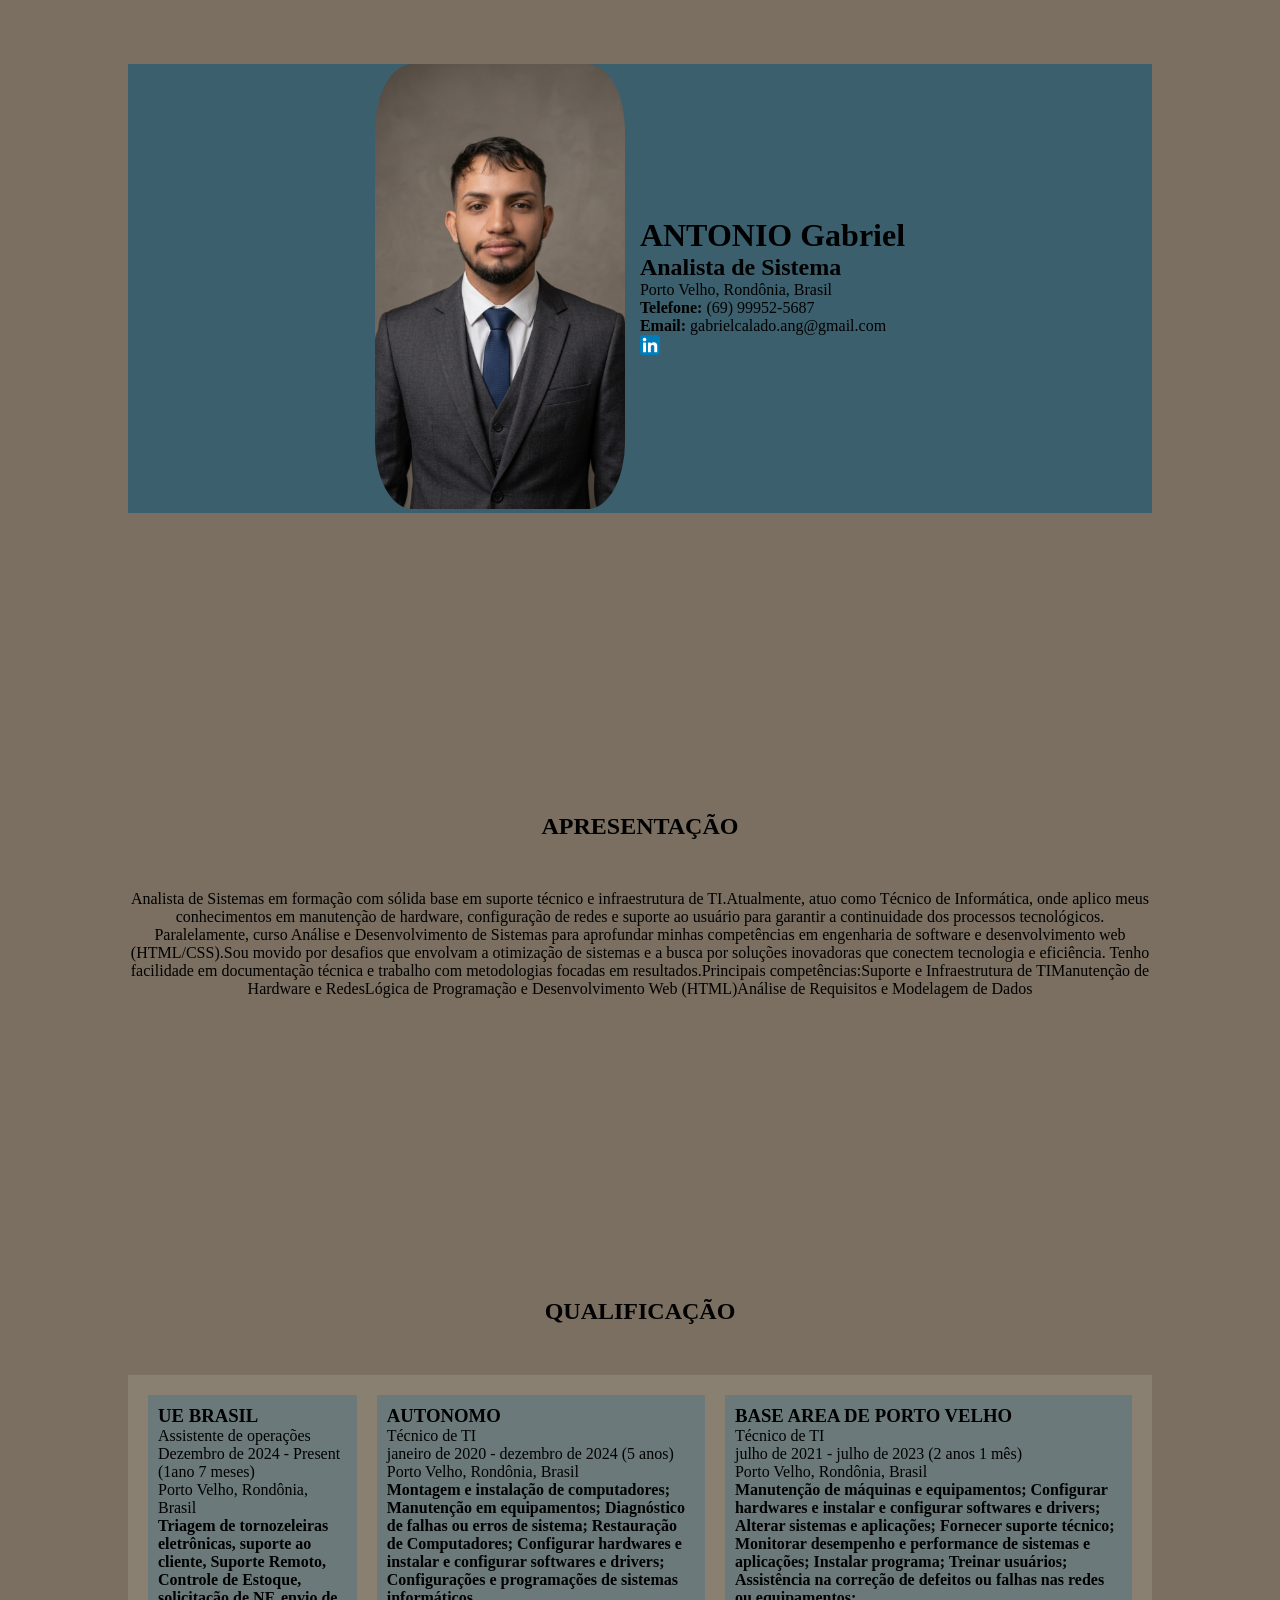
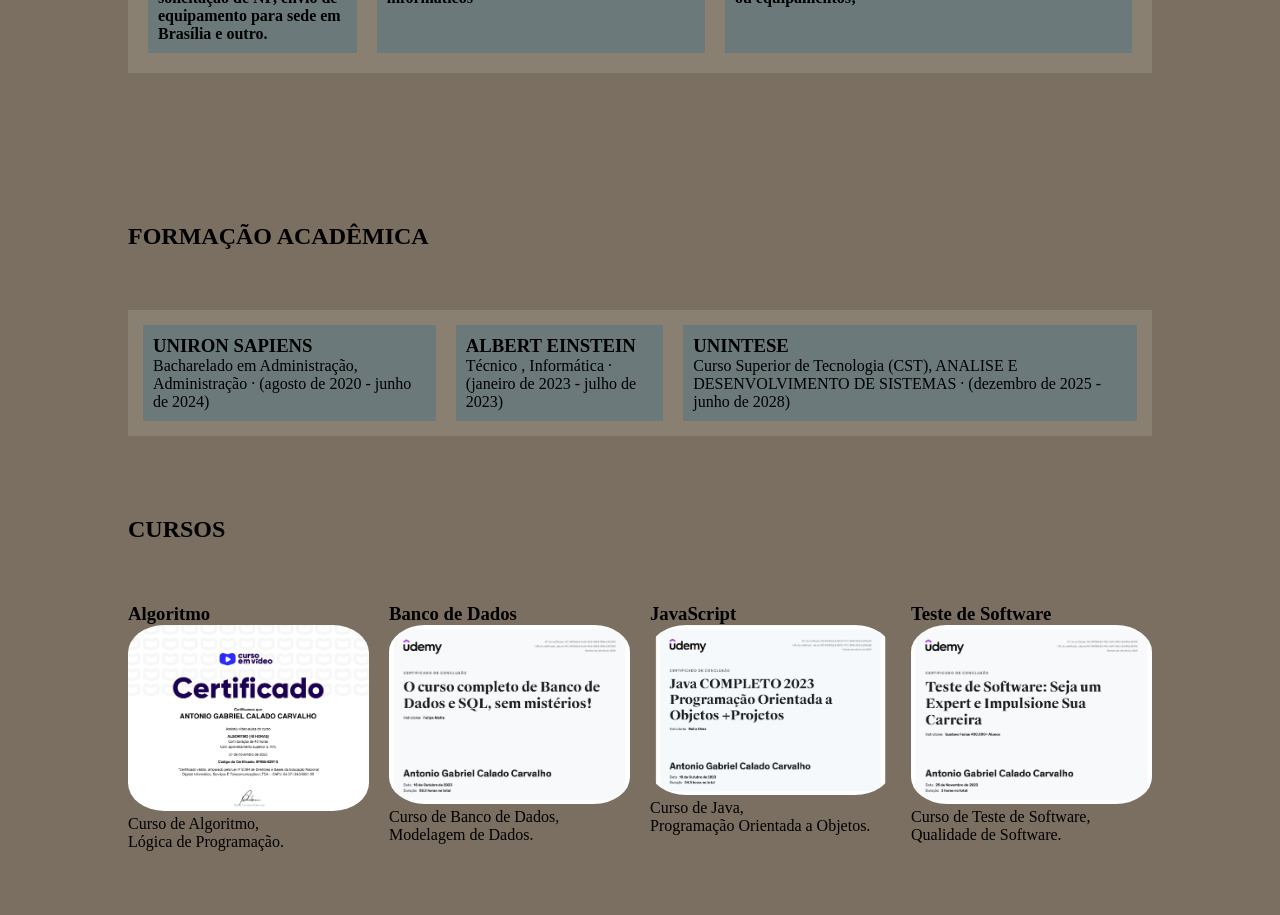
<file: index.html>
<!DOCTYPE html>
<html lang="pt-br">
<head>
    <meta charset="UTF-8">
    <meta http-equiv="X-UA-Compatible" content="IE-edge">
    <meta name="viewport" content="width-device-width, initial-scale=1.0">
    <title>Curriculo Antonio Gabriel</title>
    <link rel="stylesheet" href="style.css">
    <style>
        header{
            background-color: rgb(59, 95, 109);
            background-size: size;
        }
        body{
            background-color: rgb(122, 111, 96);
        }
    </style>
</head>
<body class="espacamento_sup_inf espacamento_lateral">
    <header class="corApresentacao flex">
        <div>
            <div>
                <img src="Perfil.webp" width="250px"/>
            </div>
        </div>
        <div>
            <h1>ANTONIO Gabriel</h1>
            <h2>Analista de Sistema</h2>
                <p>Porto Velho, Rondônia, Brasil</p>
                <p><strong>Telefone:</strong> (69) 99952-5687</p>
                <p><strong>Email:</strong> gabrielcalado.ang@gmail.com</p>
                <a href="https://www.linkedin.com/in/antonio-gabriel-calado-carvalho-330898280/" target="_blank">
                    <img src="link.webp" width="20px"/>
                </a>
        </div>
    </header>
    <main>
        <div ><!--APRESENTAÇÃO-->
            
            <div>
                <h2 class="espacamentoTituloApresentacao" >APRESENTAÇÃO</h2>
                <p class="espacamentoTexto">Analista de Sistemas em formação com sólida base em suporte técnico e infraestrutura de TI.Atualmente, atuo como Técnico de Informática, onde aplico meus conhecimentos em manutenção de hardware, configuração de redes e suporte ao usuário para garantir a continuidade dos processos tecnológicos. Paralelamente, curso Análise e Desenvolvimento de Sistemas para aprofundar minhas competências em engenharia de software e desenvolvimento web (HTML/CSS).Sou movido por desafios que envolvam a otimização de sistemas e a busca por soluções inovadoras que conectem tecnologia e eficiência. Tenho facilidade em documentação técnica e trabalho com metodologias focadas em resultados.Principais competências:Suporte e Infraestrutura de TIManutenção de Hardware e RedesLógica de Programação e Desenvolvimento Web (HTML)Análise de Requisitos e Modelagem de Dados</p>
            </div>
        </div>
        <div><!--QUALIFICAÇÃO-->
            <h2 class="espacamentoTituloQualificacao">QUALIFICAÇÃO</h2>
            <div class="flexQualificacao bloco">
                <div class="bloco2">
                    <h3>UE BRASIL</h3>
                    <p>Assistente de operações<br>Dezembro de 2024 - Present (1ano 7 meses)<br>Porto Velho, Rondônia, Brasil
                        <br><strong>Triagem de tornozeleiras eletrônicas, suporte ao cliente, Suporte Remoto, Controle de Estoque, solicitação de NF, envio de equipamento para sede em Brasília e outro.</strong></p>
                </div>
                <div class="bloco2">
                    <h3>AUTONOMO</h3>
                    <p>Técnico de TI <br> janeiro de 2020 - dezembro de 2024 (5 anos) <br> Porto Velho, Rondônia, Brasil<br><strong>Montagem e instalação de computadores; Manutenção em equipamentos; Diagnóstico de falhas ou erros de sistema; Restauração de Computadores; Configurar hardwares e instalar e configurar softwares e drivers; Configurações e programações de sistemas informáticos</strong></p>
                </div>
                <div class="bloco2">
                    <h3>BASE AREA DE PORTO VELHO</h3>
                    <p>Técnico de TI<br>julho de 2021 - julho de 2023 (2 anos 1 mês)<br>Porto Velho, Rondônia, Brasil<br><strong>Manutenção de máquinas e equipamentos; Configurar hardwares e instalar e configurar softwares e drivers; Alterar sistemas e aplicações; Fornecer suporte técnico; Monitorar desempenho e performance de sistemas e aplicações; Instalar programa; Treinar usuários; Assistência na correção de defeitos ou falhas nas redes ou equipamentos;</strong></p>
                </div>
            </div>        
        </div>
        <div><!--FORMAÇÃO-->
            <h2>FORMAÇÃO ACADÊMICA</h2>
            <div class="flexFormacacao bloco3 ">
                <div class="bloco2">
                    <h3>UNIRON SAPIENS</h3>
                    <p>Bacharelado em Administração, Administração  · (agosto de 2020 - junho de 2024)</p>
                </div>
                <div class="bloco2">
                    <h3>ALBERT EINSTEIN</h3>
                    <p>Técnico , Informática · (janeiro de 2023 - julho de 2023)</p>
                </div>
                <div class="bloco2">
                    <H3>UNINTESE</H3>
                    <p>Curso Superior de Tecnologia (CST), ANALISE E DESENVOLVIMENTO DE SISTEMAS · (dezembro de 2025 - junho de 2028)</p>
                </div>
            </div>
        </div>
        <div><!--CURSOS-->
            <h2 class="espacamentoCursos">CURSOS</h2>
            <div class="flexCursos">
                <div>
                    <h3>Algoritmo</h3>
                    <a href="Algoritmo.webp" target="_blank">
                        <img src="Algoritmo.webp" alt="Certificado de Algoritmo" target="_blank" width="250px">
                    </a>
                    <p>Curso de Algoritmo, <br>Lógica de Programação.</p>
                </div>
                <div>
                    <h3>Banco de Dados</h3>
                    <a href="BancoDadosSQL.webp" target="_blank">
                        <img src="BancoDadosSQL.webp" alt="Certificado de Banco de Dados" target="_blank" width="250px">
                    </a>
                    <p>Curso de Banco de Dados,<br>Modelagem de Dados.</p>
                </div>
                <div>
                    <h3>JavaScript</h3>
                    <a href="Java.webp" target="_blank">
                        <img src="java.webp" alt="Certificado de JavaScript" target="_blank" width="250px">
                    </a>
                    <p>Curso de Java,<br>Programação Orientada a Objetos.</p>
                </div>
                <div>
                    <h3>Teste de Software</h3>
                    <a href="TesteSoftware.webp" target="_blank">
                        <img src="TesteSoftware.webp" alt="Certificado de Teste de Software" target="_blank" width="250px">
                    </a>
                    <p>Curso de Teste de Software,<br>Qualidade de Software.</p>
                </div>
            </div>
        </div>

    </main>
</body>
</html>
</file>
<file: style.css>
:root{
    --cor-apresentacao: rgba(86, 113, 161, 0.87);
    --cor-bloco: rgba(160, 151, 139, 0.418);
    --cor-bloco2: rgba(82, 116, 129, 0.548);
}

*{
    margin: 0;
    padding: 0;
    box-sizing: border-box;

}
img{
    max-width: 100%;
    height: auto;
    border-radius: 15%;
}
/*Cores e fonte*/
.corApresentacao{color: var(--cor--apresentacao)}

.flex{
    display: flex;
    gap: 15px;
    justify-content: center;
    align-items: center;
    flex-wrap: wrap;

}
.espacamento_sup_inf{
    margin-top: 5%;
    margin-bottom: 5%;
}

.espacamento_lateral{
    margin-left: 10%;
    margin-right: 10%;
}
.bloco{
    background-color: var(--cor-bloco);
    padding: 20px;
}
.bloco2{
    background-color: var(--cor-bloco2);
    padding: 10px;
}
.bloco3{
    background-color: var(--cor-bloco);
    padding: 15px;
}
/*APRESENTAÇÃO*/
.espacamentoTituloApresentacao{
    margin-top: 300px;
    margin-bottom: 50px;
    text-align: center;

}
.espacamentoTexto{
    text-align: center;
}
/*QUALIFICAÇÃO*/
.espacamentoTituloQualificacao{
    margin-top: 300px;
    margin-bottom: 50px;
    text-align: center;
}
.flexQualificacao{
    display: flex;
    gap: 20px;
    margin-bottom: 150px;
}
/*FORMAÇÃO ACADEMICA*/
.flexFormacacao{
    display: flex;
    margin-top: 60px;
    gap: 20px;
}
/*CURSOS*/
.flexCursos{
    display: flex;
    margin-top: 60px;
    gap: 20px;
}
.espacamentoCursos{
    margin-top: 80px;
    margin-bottom: 50px;

}
</file>
